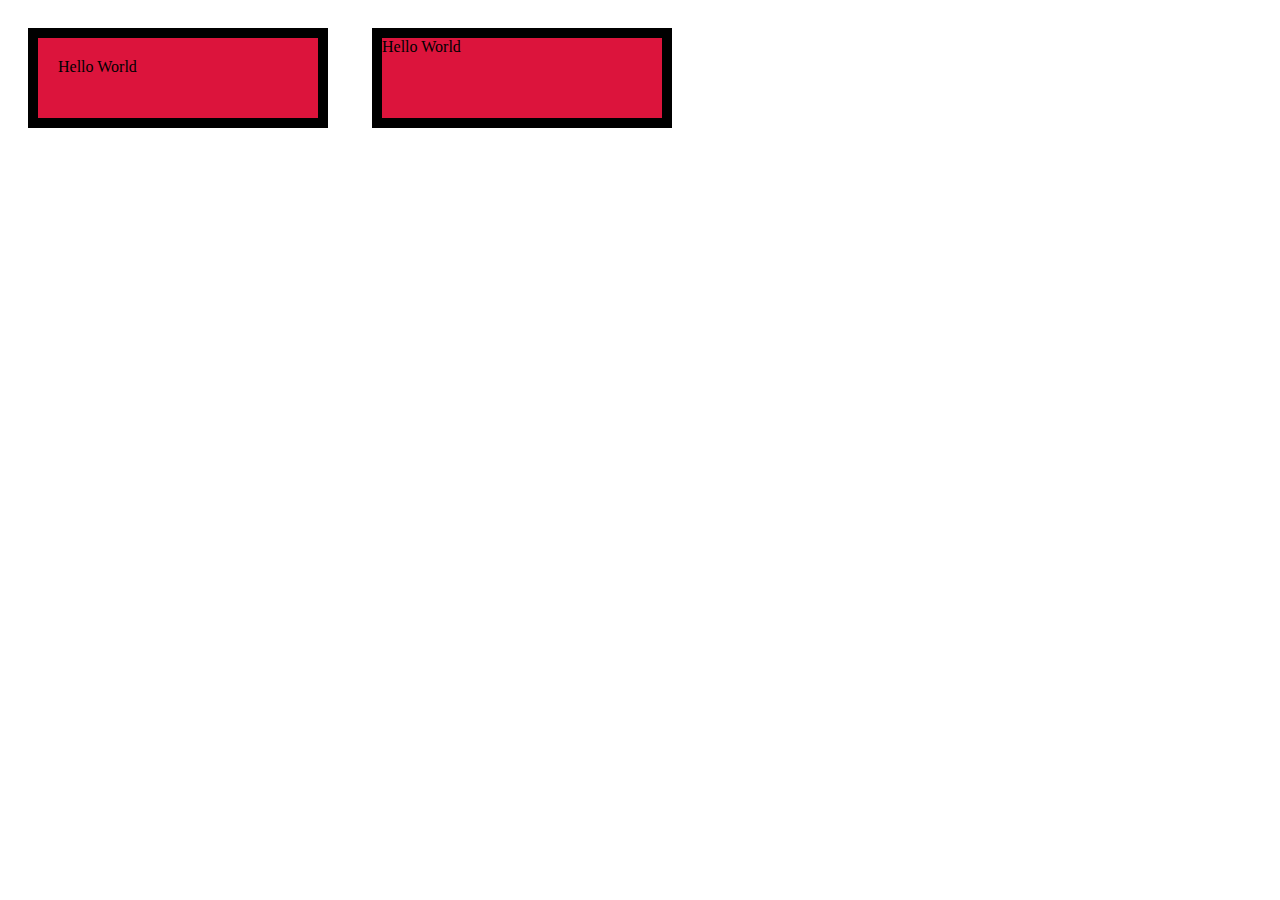
<file: lesson1/index.html>
<html lang="en">
<head>
    <meta charset="UTF-8">
    <meta http-equiv="X-UA-Compatible" content="IE=edge">
    <meta name="viewport" content="width=device-width, initial-scale=1.0">
    <title>Document</title>
    <!-- <link rel="stylesheet" href="styles/anotherStyle.css">
    <link rel="stylesheet" href="styles/style.css"> -->
    <style>
        /* body {
            background-image: url("assets/images/apple-iphone-12.jpg");
            background-repeat: no-repeat;
            background-size: 200%;
            background-attachment: fixed;
            background-position: center right;
            color: white;
            background: #ffffff url("assets/images/apple-iphone-12.jpg") no-repeat fixed right top;
            background-size: cover;
        }

        div {
            background-color: rgba(255, 0, 255, 0.541);
        } */

        div.box {
            display: inline-block;
            background-color: crimson;
            width: 300px;
            height: 100px;
            box-sizing: border-box;
            vertical-align: middle;
            margin: 20px;
            /* outline: 50px solid rgba(255, 127, 80, 0.455); */
            
            /* border-top-left-radius: 50%; */
            border: 10px solid black;
        }

        #box1 {
            padding: 20px;
            /* height: 200px; */
        }
    </style>
</head>
<body>
    <div class="box" id="box1">Hello World</div>
    <div class="box">Hello World</div>
</body>
</html>
</file>
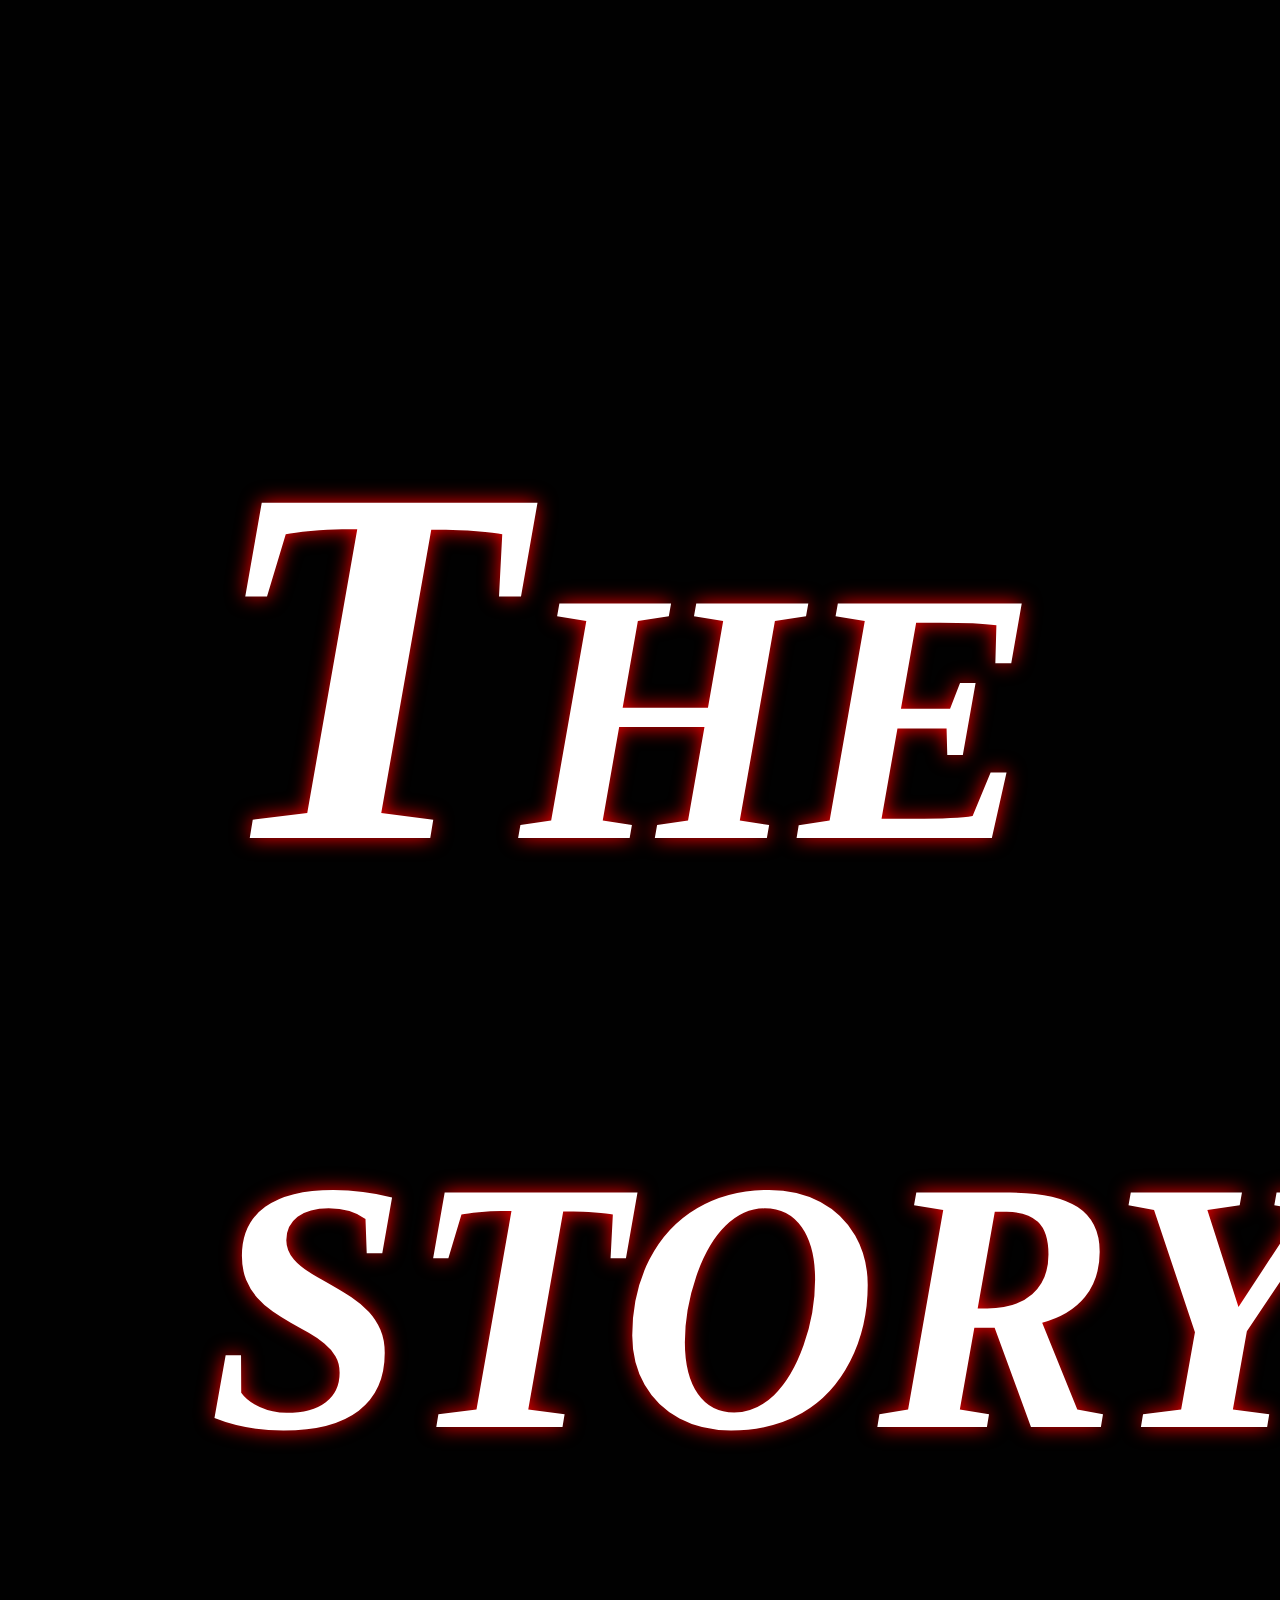
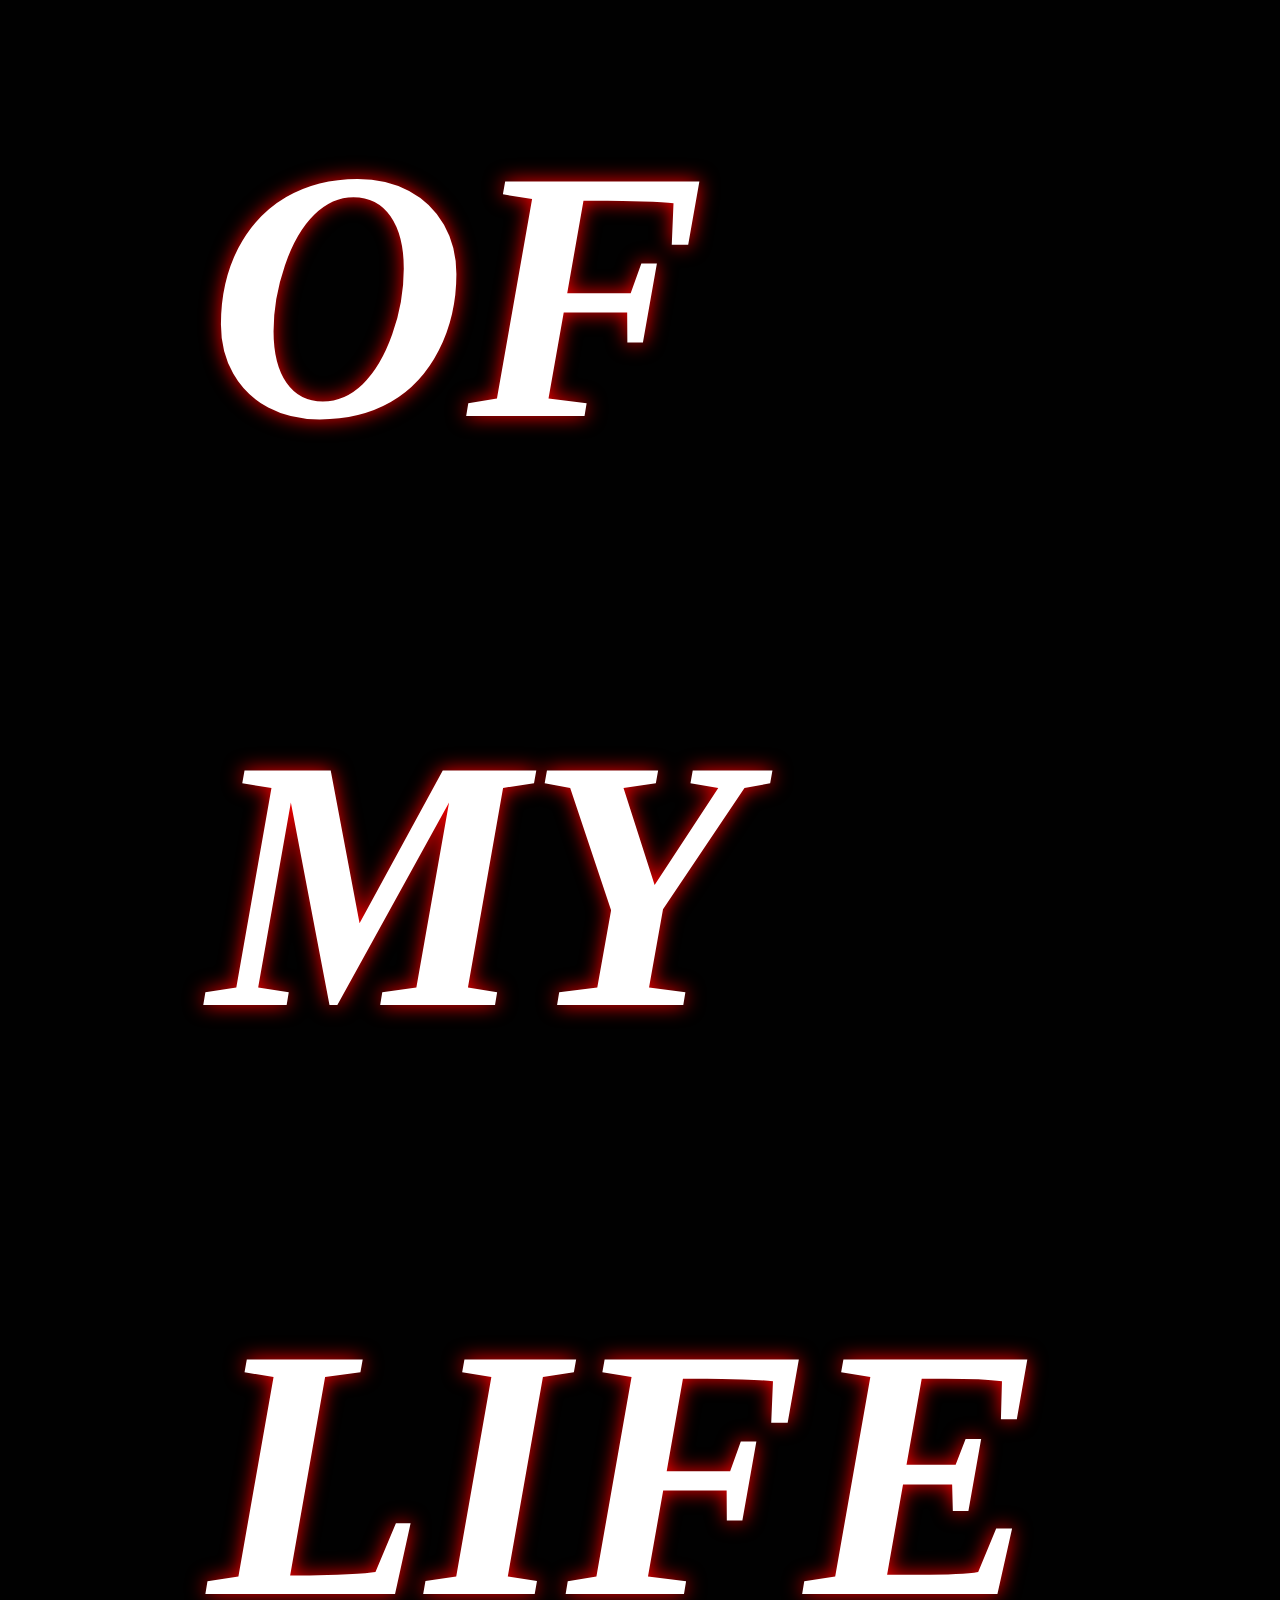
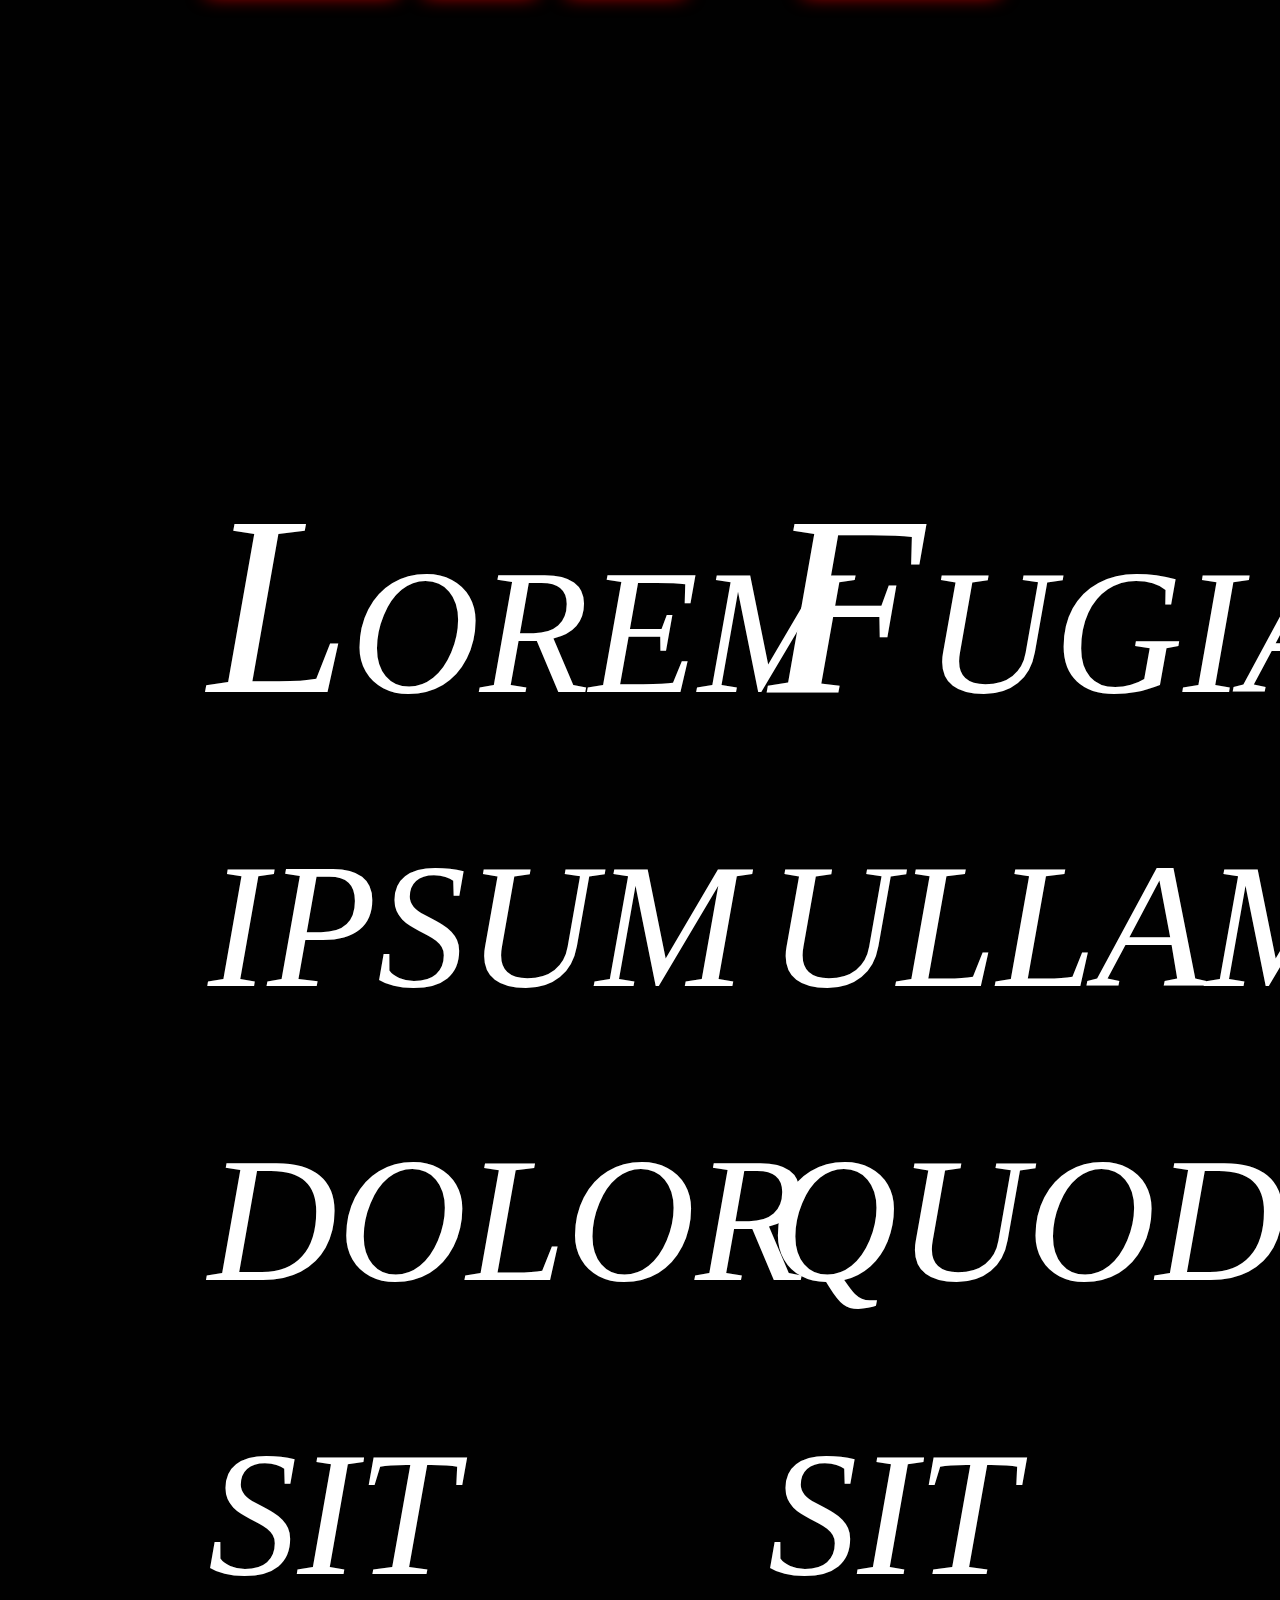
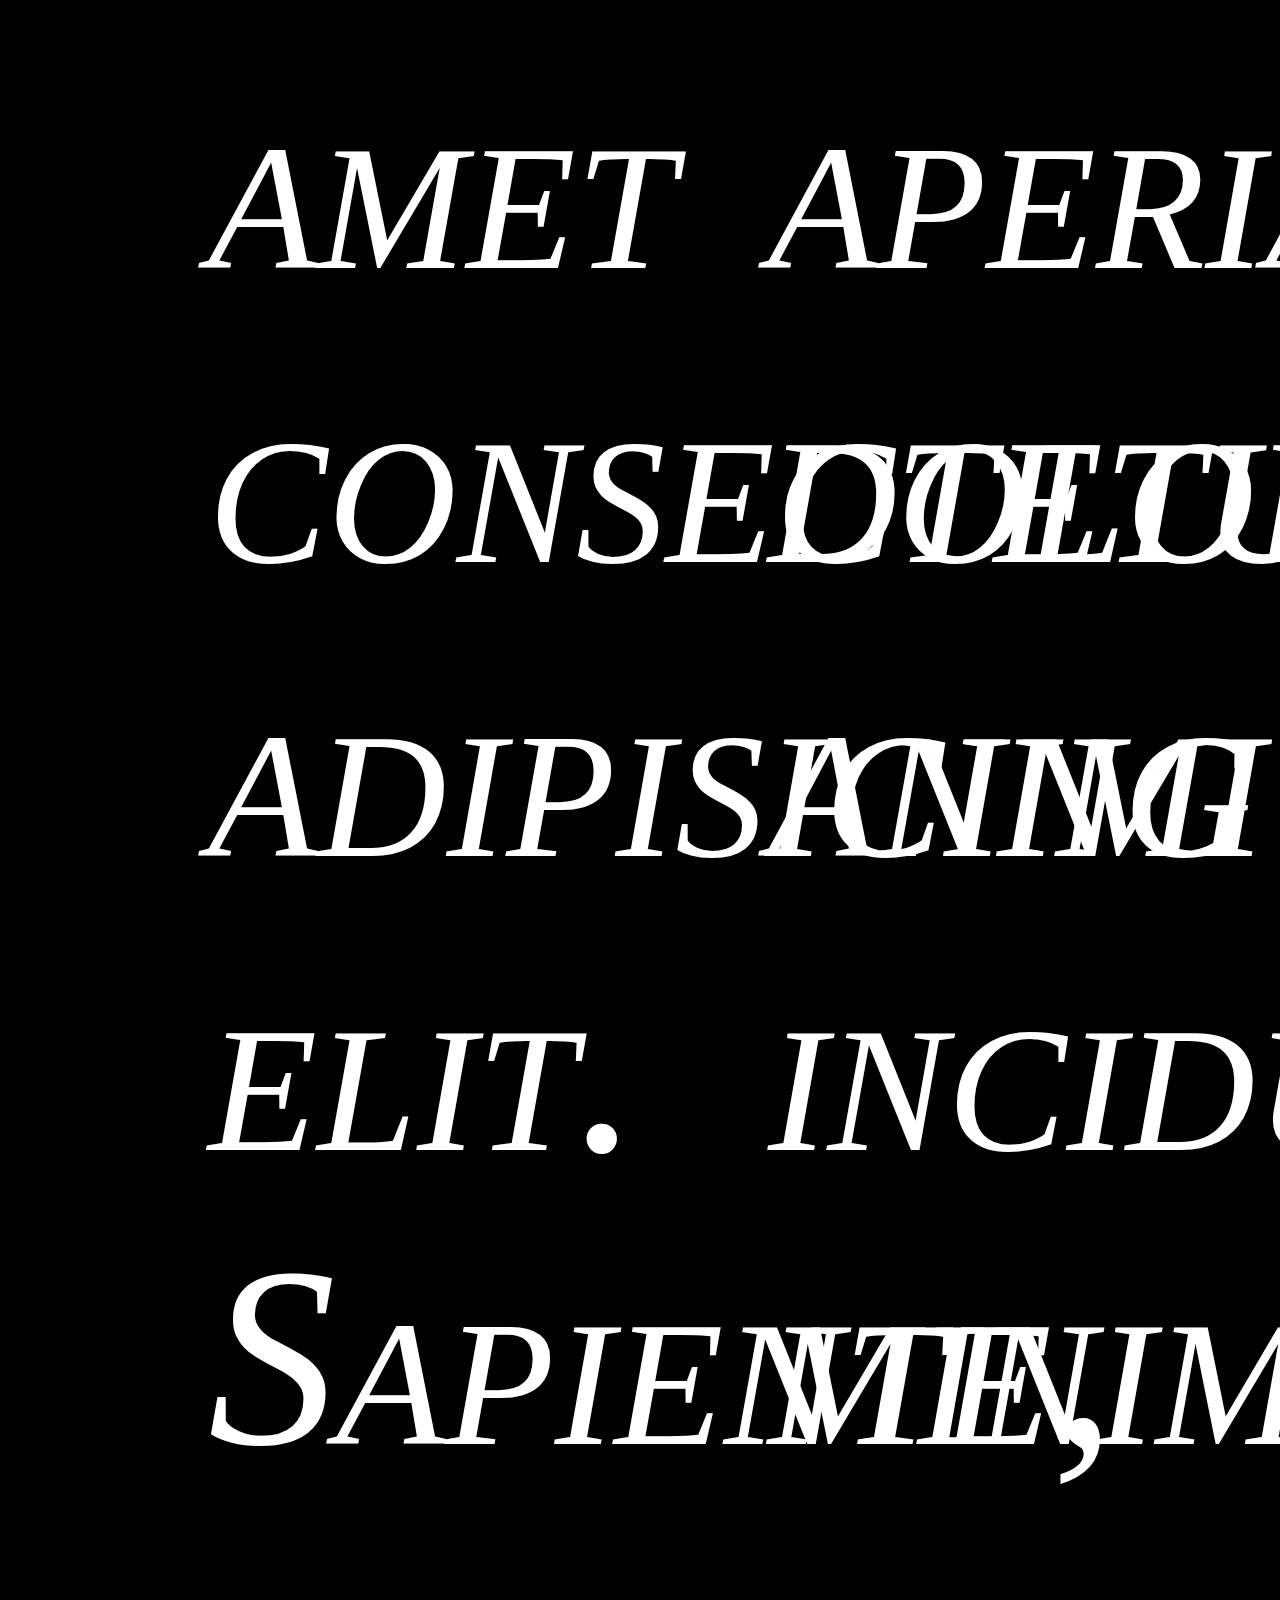
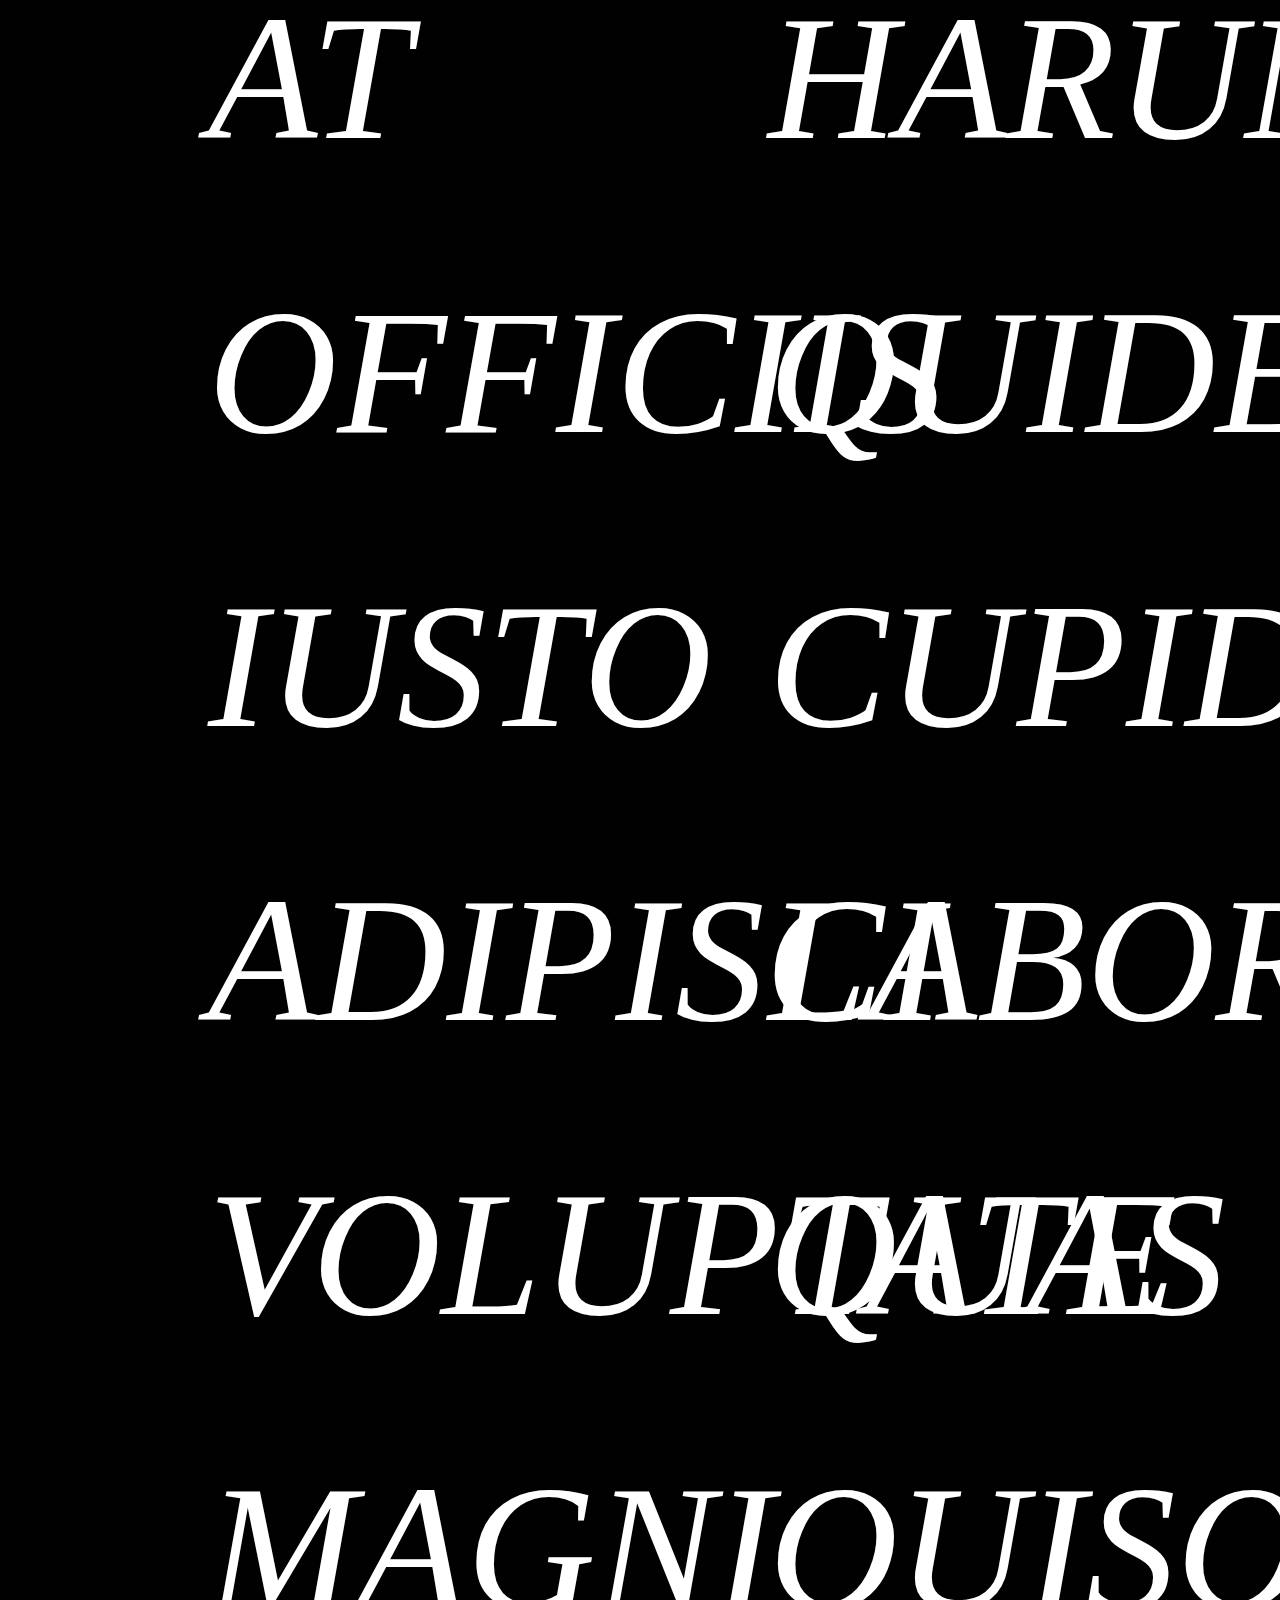
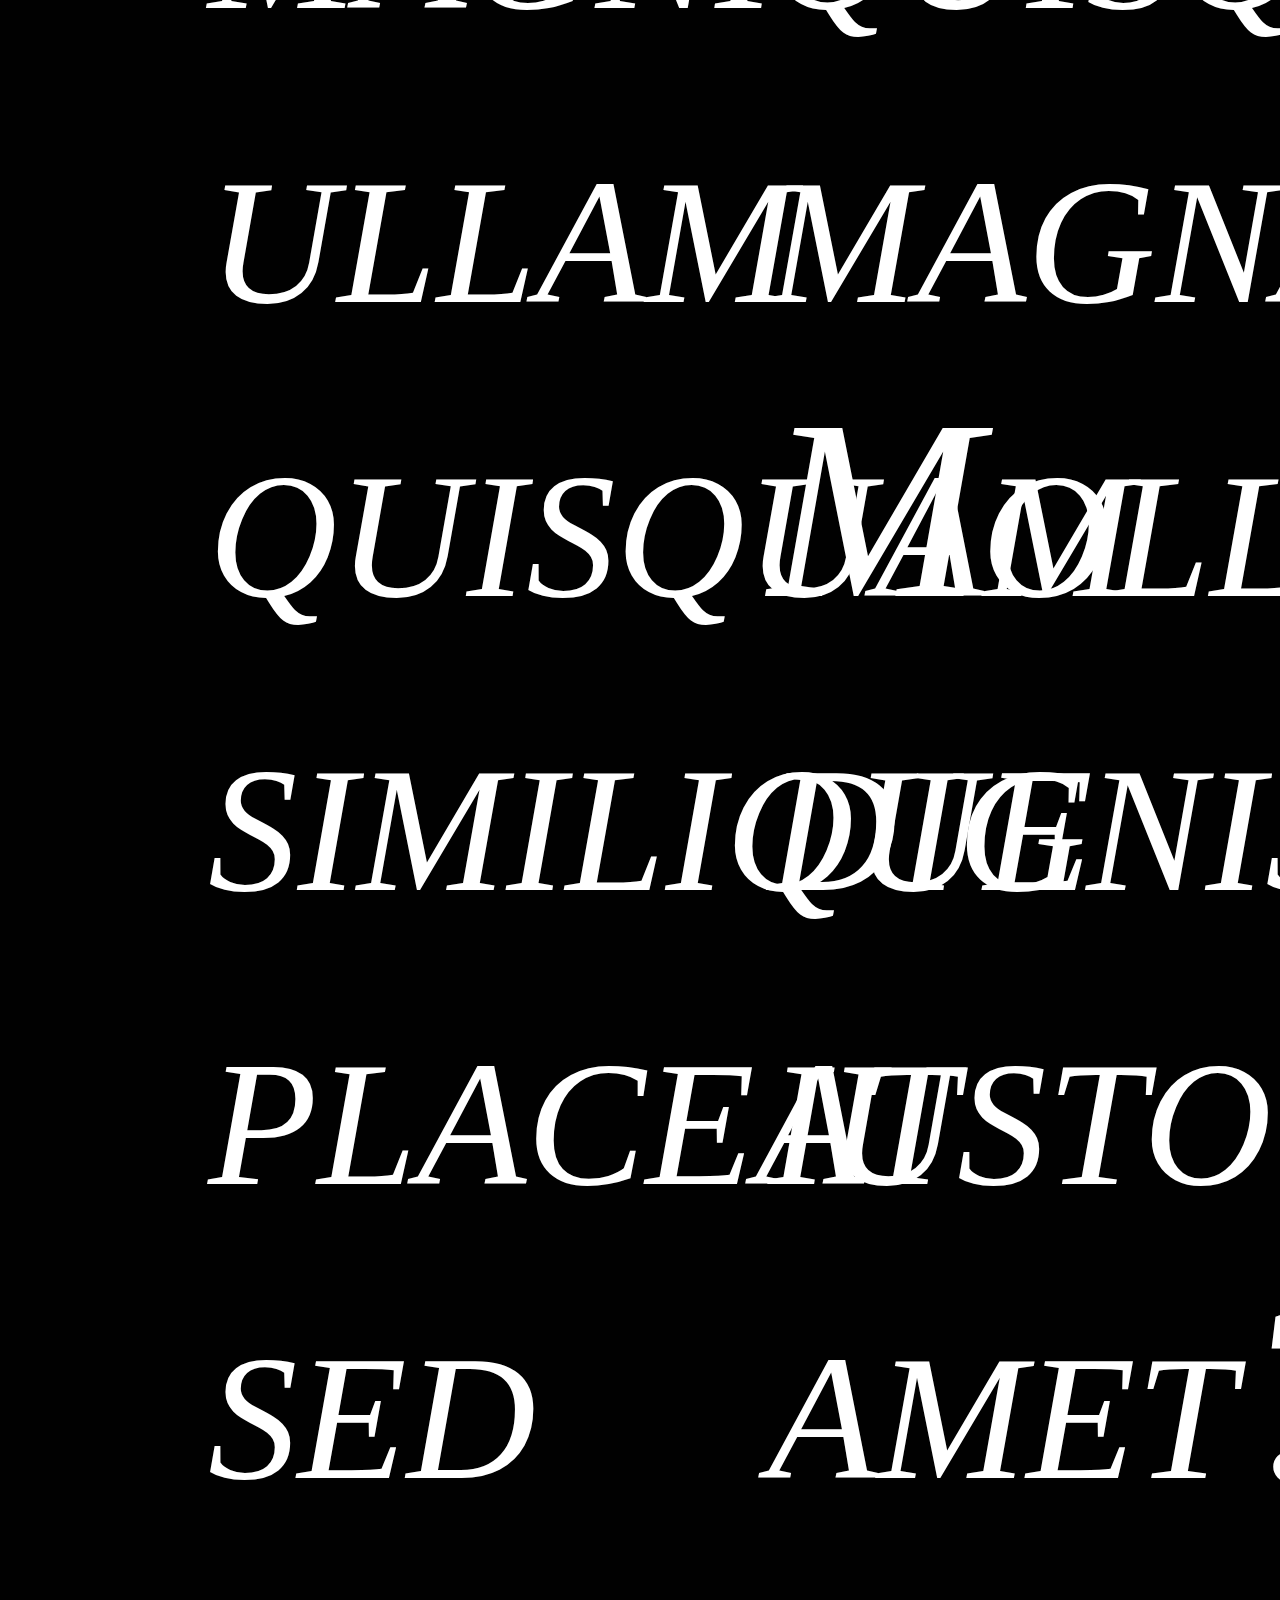
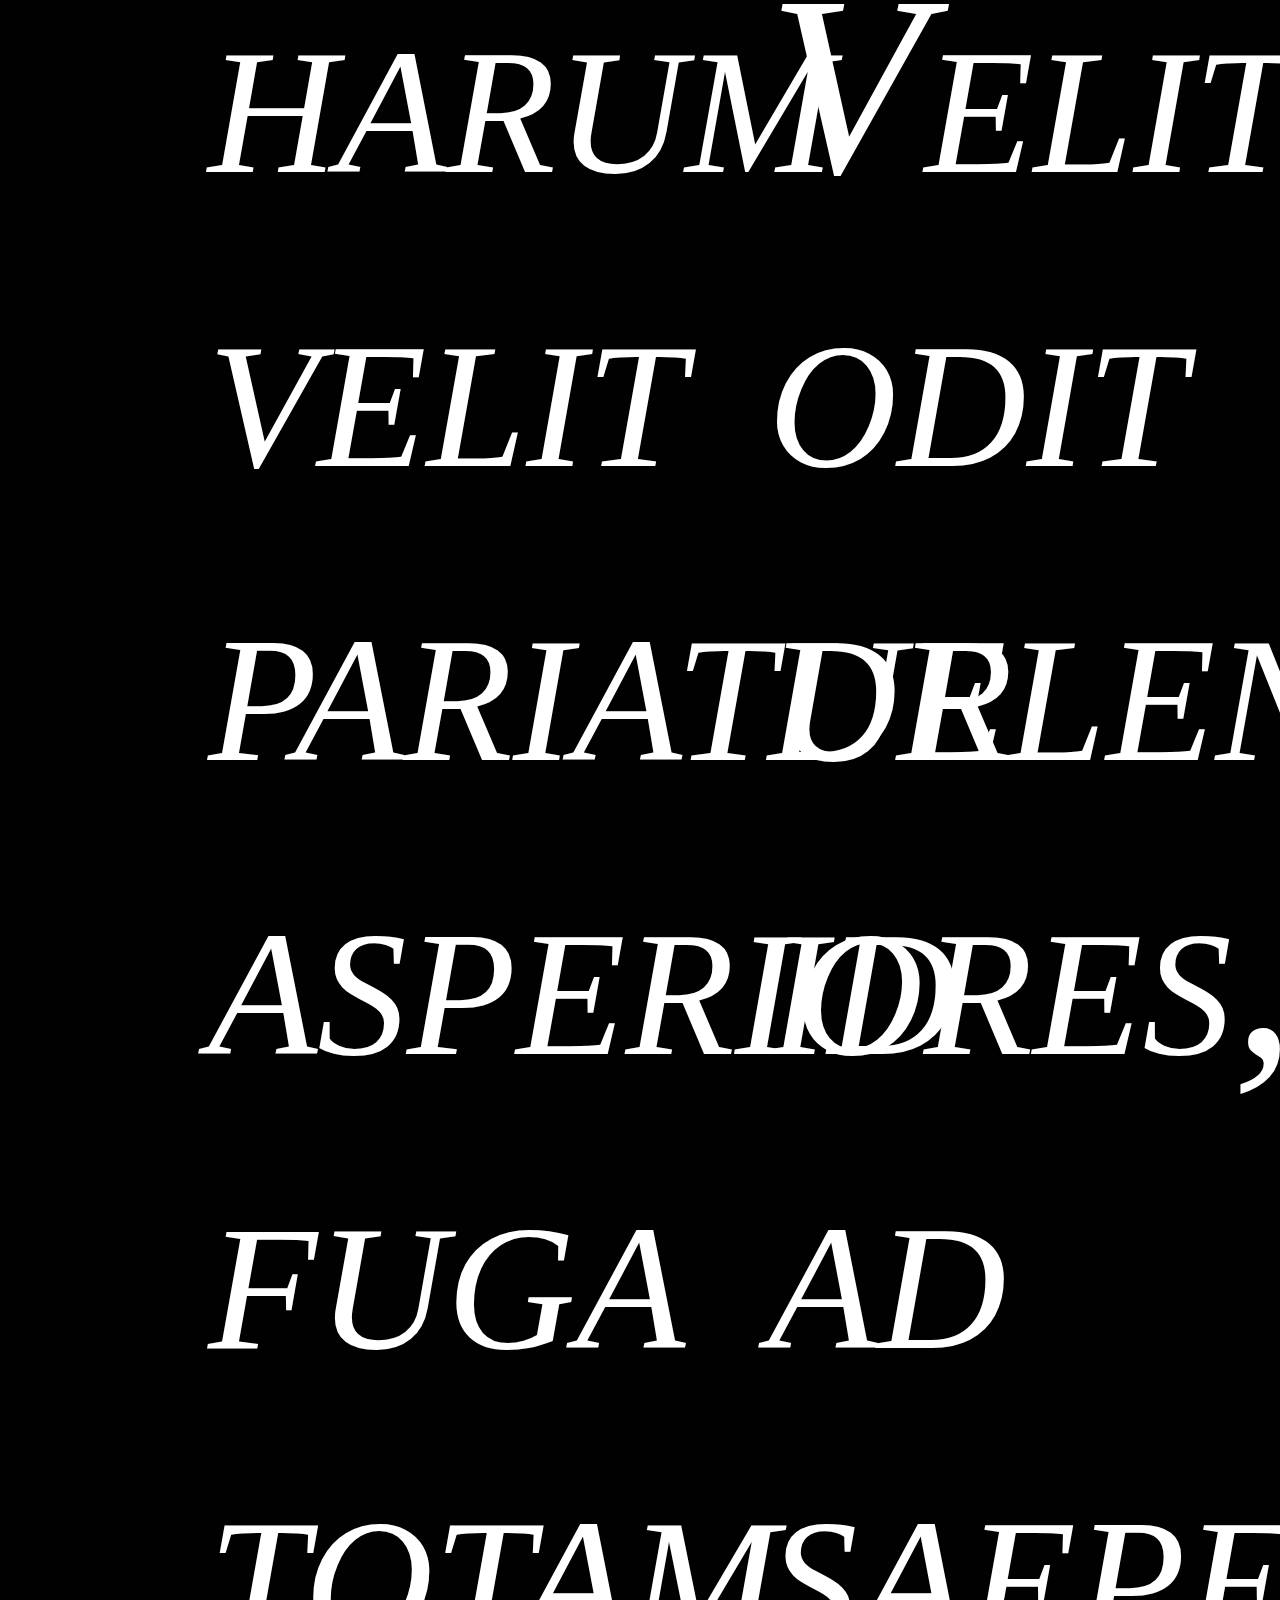
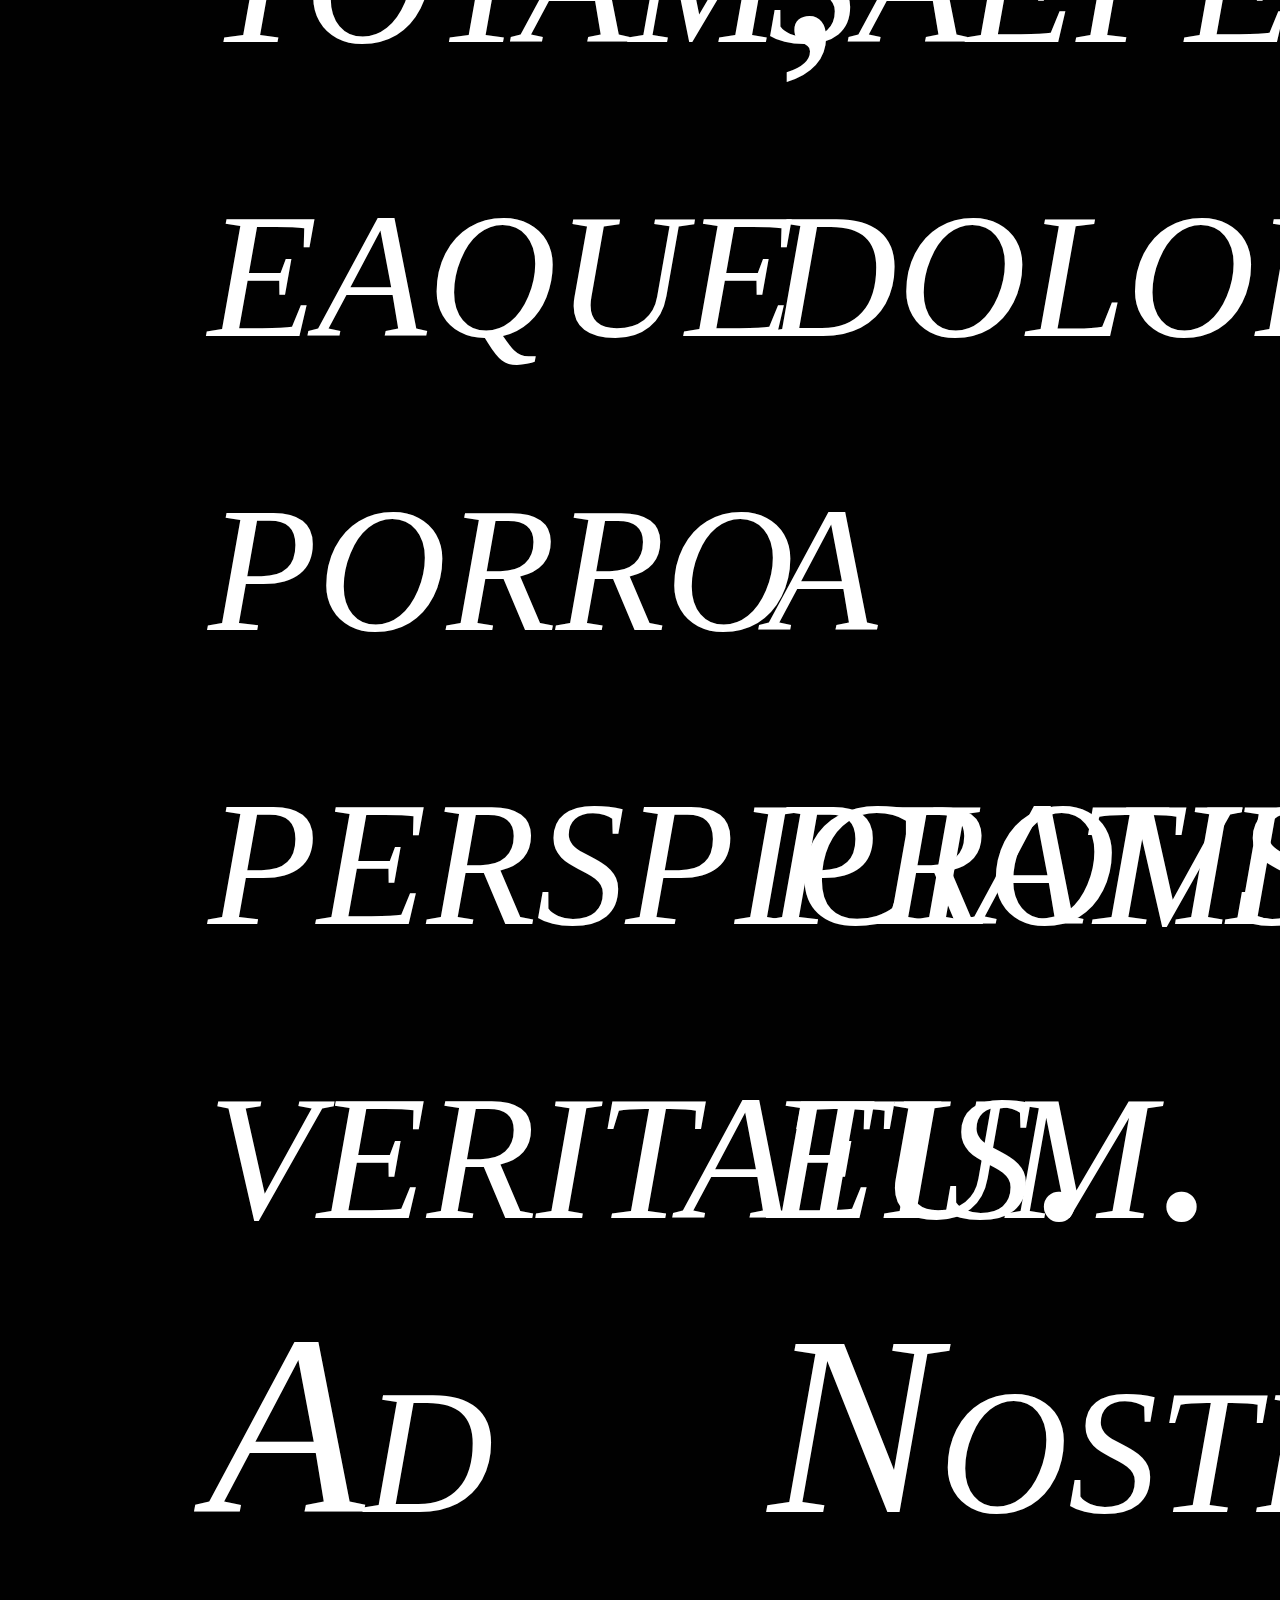
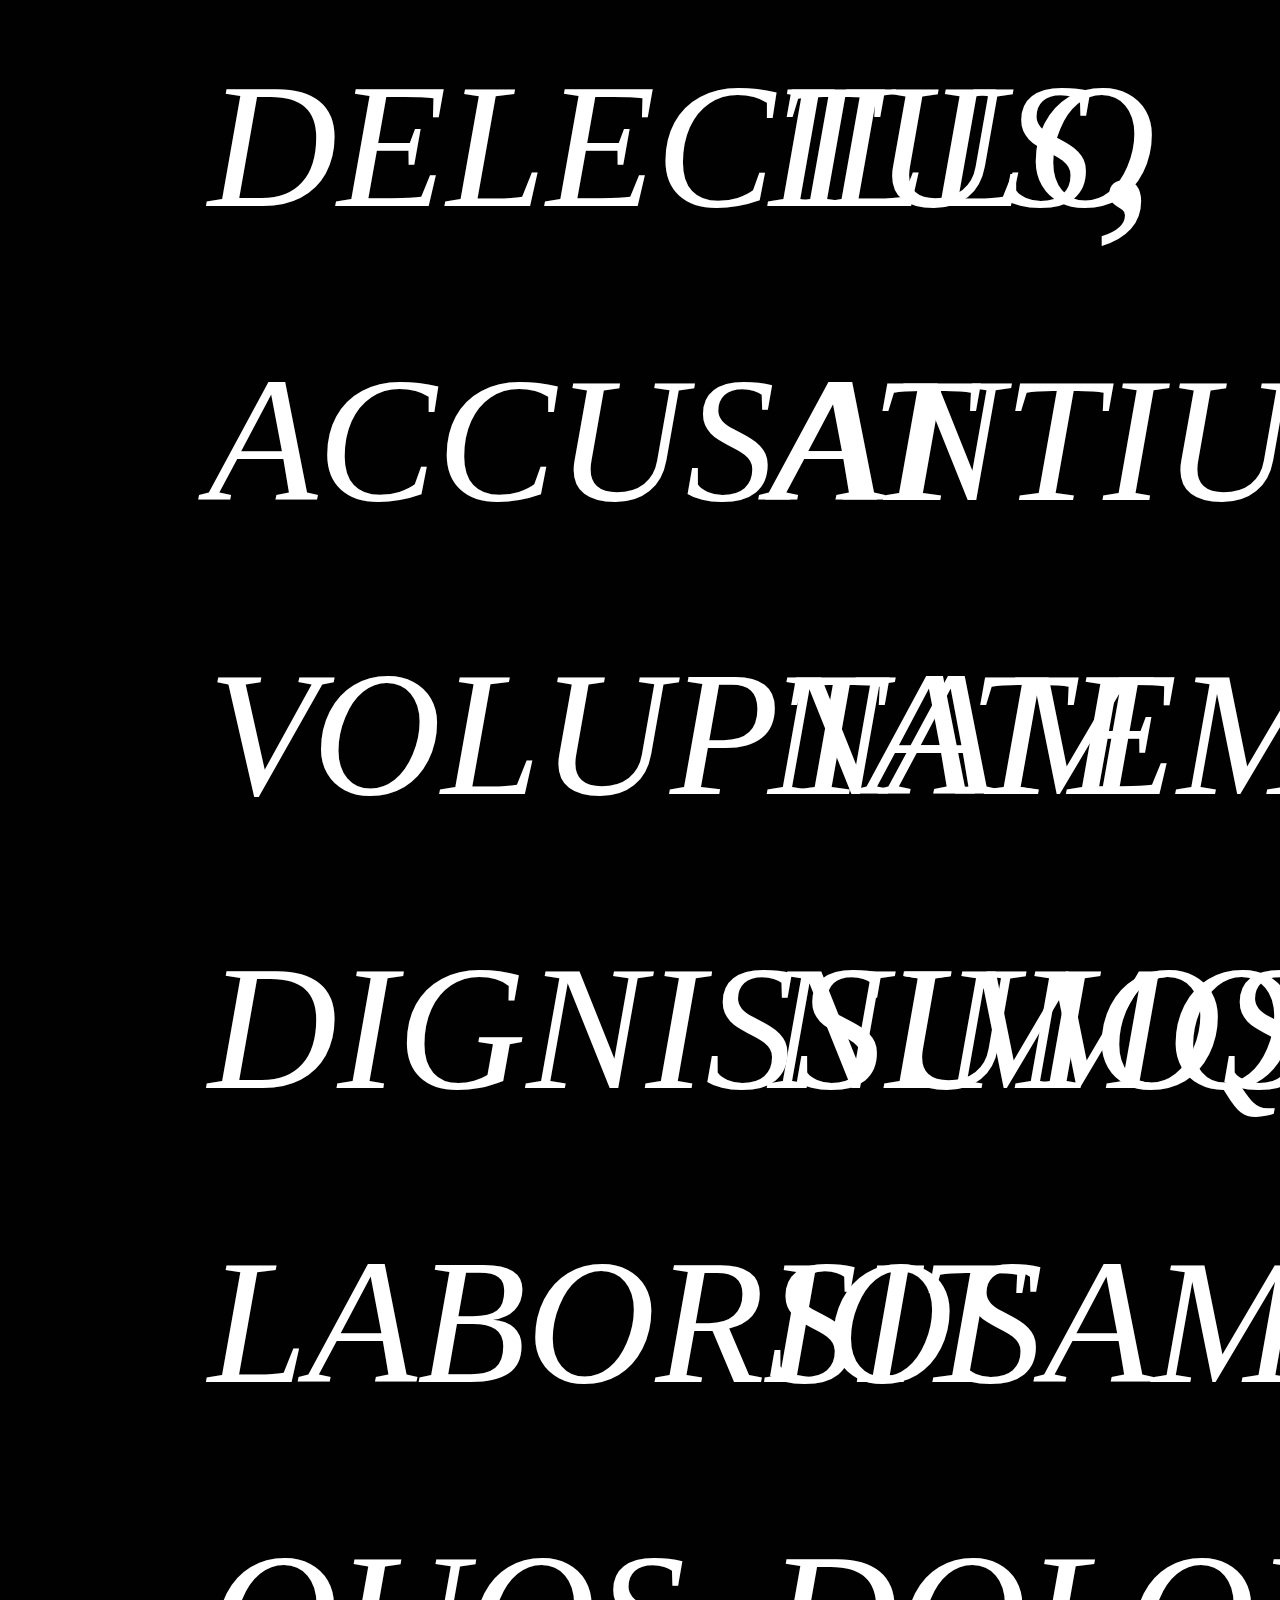
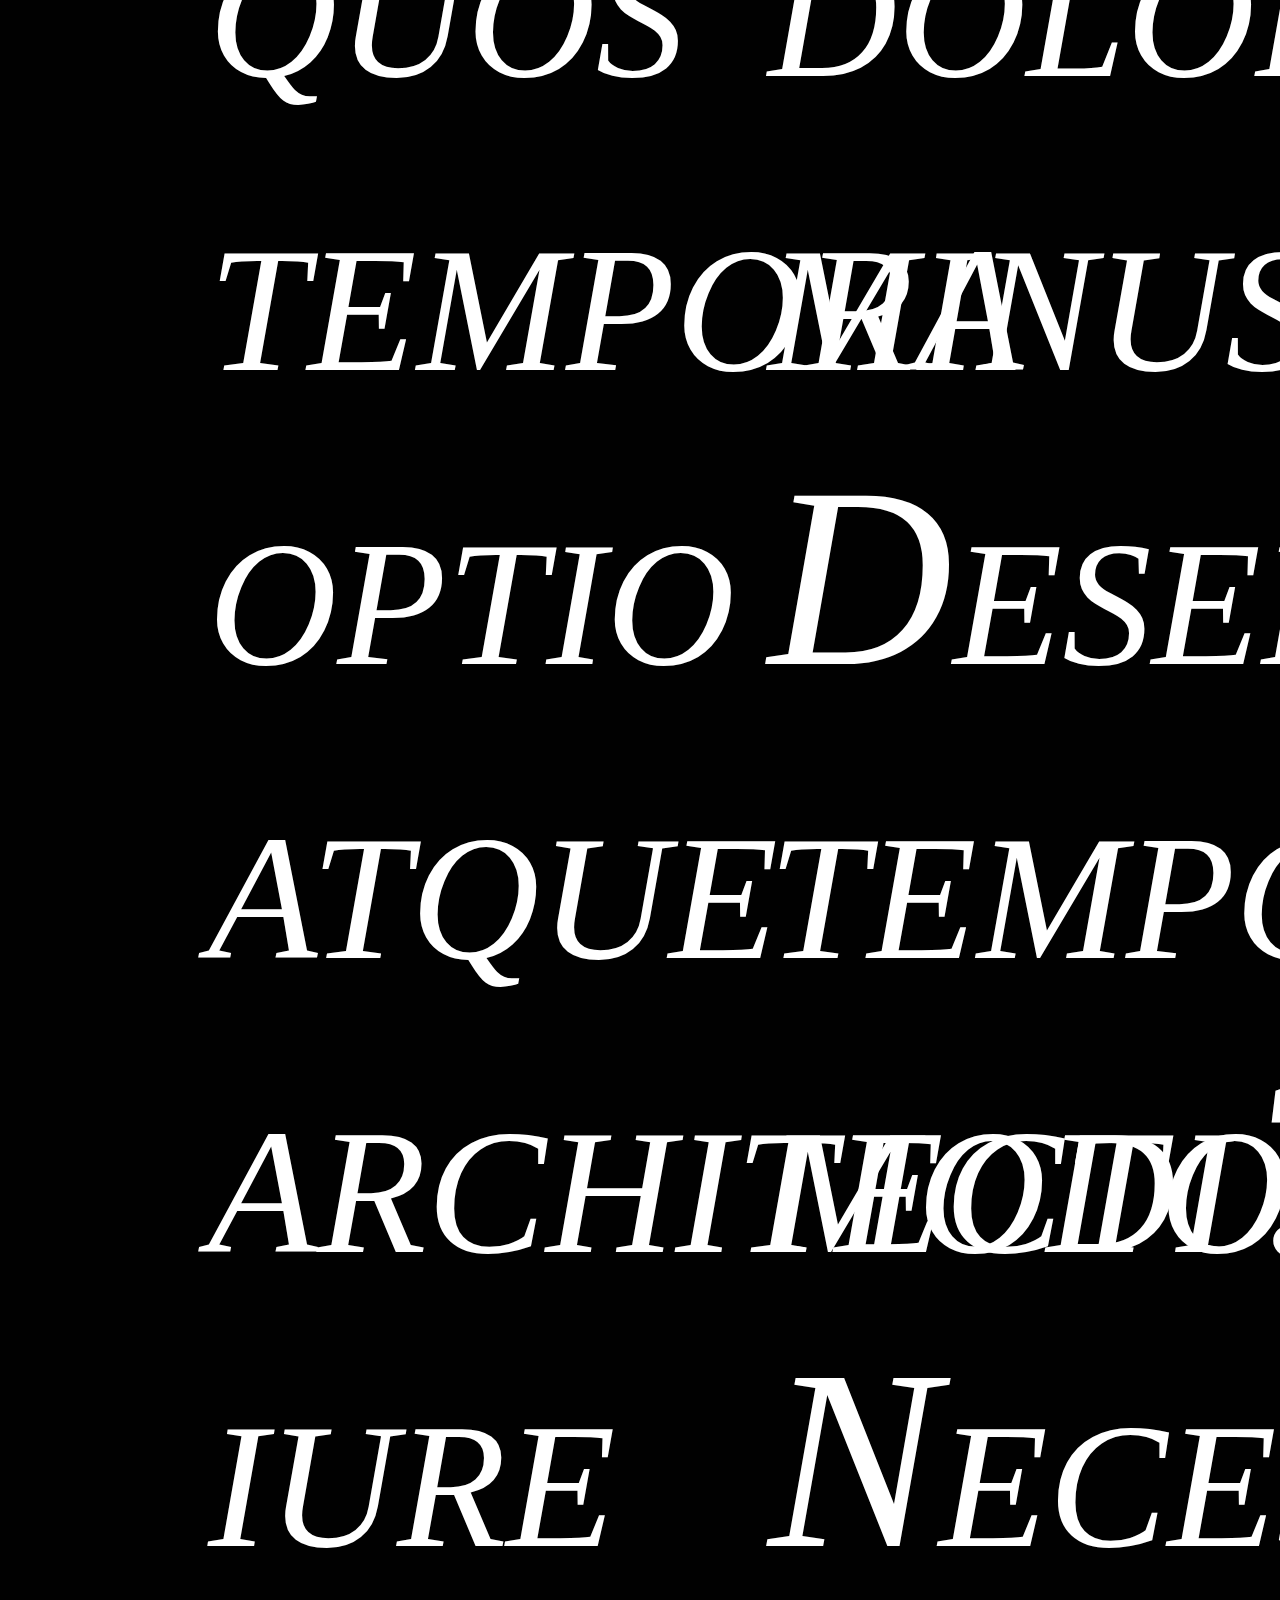
<file: lesson2/index.html>
<html lang="en">
<head>
    <meta charset="UTF-8">
    <meta http-equiv="X-UA-Compatible" content="IE=edge">
    <meta name="viewport" content="width=device-width, initial-scale=1.0">
    <!-- <link rel="preconnect" href="https://fonts.googleapis.com">
    <link rel="preconnect" href="https://fonts.gstatic.com" crossorigin>
    <link href="https://fonts.googleapis.com/css2?family=Gochi+Hand&display=swap" rel="stylesheet"> -->
    <title>Lesson 2</title>
    <style>
        @font-face {
            font-family: 'Gochi-Hand';
            src: url("assets/fonts/Gochi_Hand/GochiHand-Regular.ttf");
        }

        body {
            background-color: #010101;
            color: white;
            /* font-family: Gochi-Hand, cursive; */
            font-style: oblique;
            font-weight: 100;
            font-size: 20vw;
            font-variant: small-caps;
        }

        div {
            max-width: 54rem;
            /* background-color: slateblue; */
            padding: 20px;
            text-align: justify;
            margin: 0px auto;
            text-align-last: left;
            /* text-transform: lowercase; */
            /* text-indent: 50px;
            letter-spacing: 1px;
            word-spacing:5px;
            line-height: 20px;
            white-space: wrap; */
        }

        p {
            columns: 2;
        }

        h1 {
            /* text-shadow: 10px -10px 10px red, 10px 10px 10px yellow, 20px 0px 10px blue; */
            text-shadow: 0px 0px 20px red;
        }

        .decorated {
            color: coral;
            /* text-decoration-line: line-through;
            text-decoration-color: slateblue ;
            text-decoration-style: wavy;
            text-decoration-thickness: 5px; */
            text-decoration: line-through underline slateblue wavy 5px ;
        }
    </style>
</head>
<body>
        <div>
            <h1>The story of my life</h1>
            <p>
            Lorem ipsum dolor sit amet consectetur adipisicing elit. Sapiente, at officiis iusto adipisci voluptate magni ullam quisquam similique placeat sed harum velit pariatur asperiores, fuga totam, eaque porro perspiciatis veritatis.
            Ad delectus, accusantium voluptatem dignissimos laboriosam quos tempora optio atque architecto iure officia, esse odio unde recusandae ab quo temporibus velit praesentium voluptates quaerat nihil. Quidem aliquam amet in magni!
            Sequi atque consequuntur id? Nisi, repudiandae! Quidem dolore necessitatibus labore modi ullam. Nostrum in porro quasi accusamus, magnam quisquam debitis rerum amet provident illum, sed esse saepe nulla laudantium quidem.
            Dicta dolorum aspernatur earum. Quas id veritatis officia sunt debitis voluptates porro iure corrupti eligendi voluptate cumque libero corporis quo, earum minima, quaerat aliquam quasi placeat iste consectetur commodi sapiente!
            Aliquid sit ipsa enim minima voluptas provident voluptatum veniam aut. Magnam quibusdam ea assumenda repudiandae fugit, molestias vel laudantium qui doloremque, tempore quos iure? Corporis at harum molestiae eveniet illo.
            Fugiat ullam quod sit aperiam doloremque animi incidunt minima harum, quidem cupiditate, laboriosam quas quisquam magnam! Mollitia dignissimos iusto amet? Velit odit deleniti id ad saepe dolore a provident eum.
            Nostrum, illo at nam numquam sit doloribus minus. Deserunt, tempora modi? Necessitatibus impedit non molestiae corporis ullam vel quos perspiciatis earum, officiis illo hic ut maiores quidem, quis optio aperiam.
            Molestiae voluptate impedit ratione autem esse obcaecati saepe ad blanditiis ea magnam suscipit aliquid accusamus, molestias perferendis aliquam soluta necessitatibus omnis, culpa delectus vitae quae? Veniam quidem maxime assumenda ullam?
            Veniam minus vel sapiente, distinctio fuga ipsa corrupti modi, aliquam laudantium dolorem qui! Reprehenderit odio, doloremque optio quis magnam quas iste! Voluptatem odio ratione voluptatum consequatur. Eveniet quia pariatur blanditiis.
            Assumenda impedit facere molestias necessitatibus architecto adipisci, ratione non illo doloremque cum excepturi. Illum atque natus, quas vel modi nam adipisci numquam, debitis dolor accusamus veritatis ducimus suscipit nulla neque?</p>
        </div>
</body>
</html>
</file>
<file: lesson1/styles/anotherStyle.css>
h1.heading {
    background-color: blueviolet;
}
</file>
<file: lesson1/styles/style.css>
* {
    color: coral;
}

h1.heading {
    background-color: crimson;
}

.blue-text {
    color: blue;
}

h1 , p {
    color: slateblue;
}

#box1, p, .heading {
    font-size: 20px;
}
</file>
